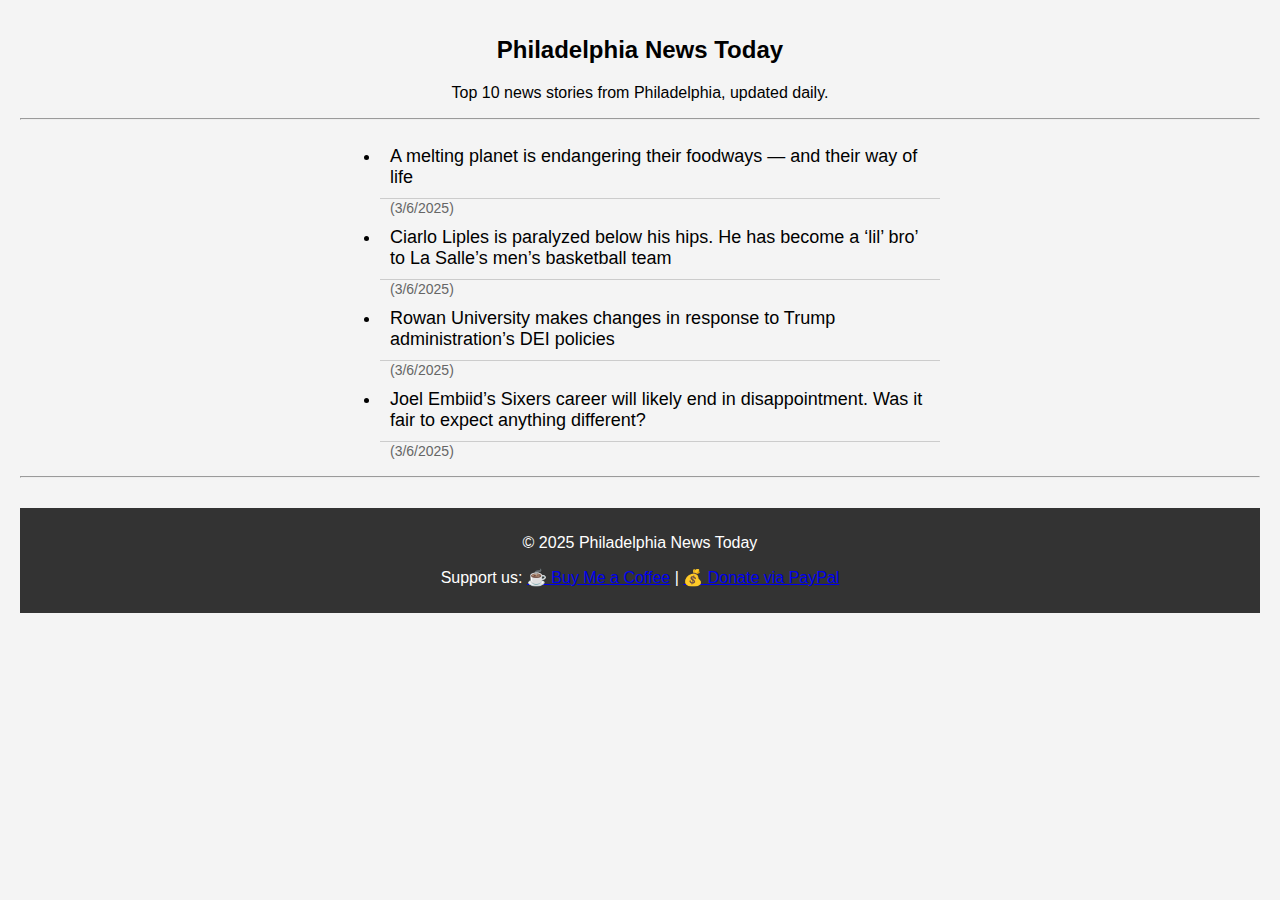
<file: index.html>
<!DOCTYPE html>
<html lang="en">
<head>
    <meta charset="UTF-8">
    <meta name="viewport" content="width=device-width, initial-scale=1.0">
    <title>Philadelphia News Today</title>
    <style>
        body { font-family: Arial, sans-serif; background-color: #f4f4f4; text-align: center; margin: 0; padding: 20px; }
        h1 { font-size: 24px; margin-bottom: 20px; }
        .news-list { max-width: 600px; margin: auto; text-align: left; }
        .news-list a { display: block; font-size: 18px; color: #000; text-decoration: none; padding: 10px; border-bottom: 1px solid #ccc; }
        .news-list a:hover { background-color: #ddd; }
        .date { font-size: 14px; color: #666; margin-left: 10px; }
        footer { margin-top: 30px; padding: 10px; background: #333; color: white; }
    </style>
</head>
<body>
    <h1>Philadelphia News Today</h1>
    <p>Top 10 news stories from Philadelphia, updated daily.</p>
    <hr>
    <div class="news-list">
<div class="news-list"><ul>
        <li>
            <a href="https://www.inquirer.com/food/a/climate-change-arctic-grocery-stores-hunting-foraging-indigenous-communities-20250306.html" target="_blank">A melting planet is endangering their foodways — and their way of life</a> 
            <span class="date">(3/6/2025)</span>
        </li>
    
        <li>
            <a href="https://www.inquirer.com/college-sports/la-salle/ciarlo-liples-paralyzed-lasalle-basketball-team-little-brother-20250306.html" target="_blank">Ciarlo Liples is paralyzed below his hips. He has become a ‘lil’ bro’ to La Salle’s men’s basketball team</a> 
            <span class="date">(3/6/2025)</span>
        </li>
    
        <li>
            <a href="https://www.inquirer.com/education/rowan-diversity-website-changes-penn-state-20250306.html" target="_blank">Rowan University makes changes in response to Trump administration’s DEI policies</a> 
            <span class="date">(3/6/2025)</span>
        </li>
    
        <li>
            <a href="https://www.inquirer.com/sixers/sixers-joel-embiid-injury-shut-down-paul-george-tyrese-maxey-20250306.html" target="_blank">Joel Embiid’s Sixers career will likely end in disappointment. Was it fair to expect anything different?</a> 
            <span class="date">(3/6/2025)</span>
        </li>
    </ul></div></div>
    <hr>
    <footer>
        <p>© 2025 Philadelphia News Today</p>
        <p>Support us: 
            <a href="https://www.buymeacoffee.com/YOURUSERNAME" target="_blank">☕ Buy Me a Coffee</a> | 
            <a href="https://www.paypal.com/donate?business=YOUR_PAYPAL_EMAIL" target="_blank">💰 Donate via PayPal</a>
        </p>
    </footer>
</body>
</html>
</file>
